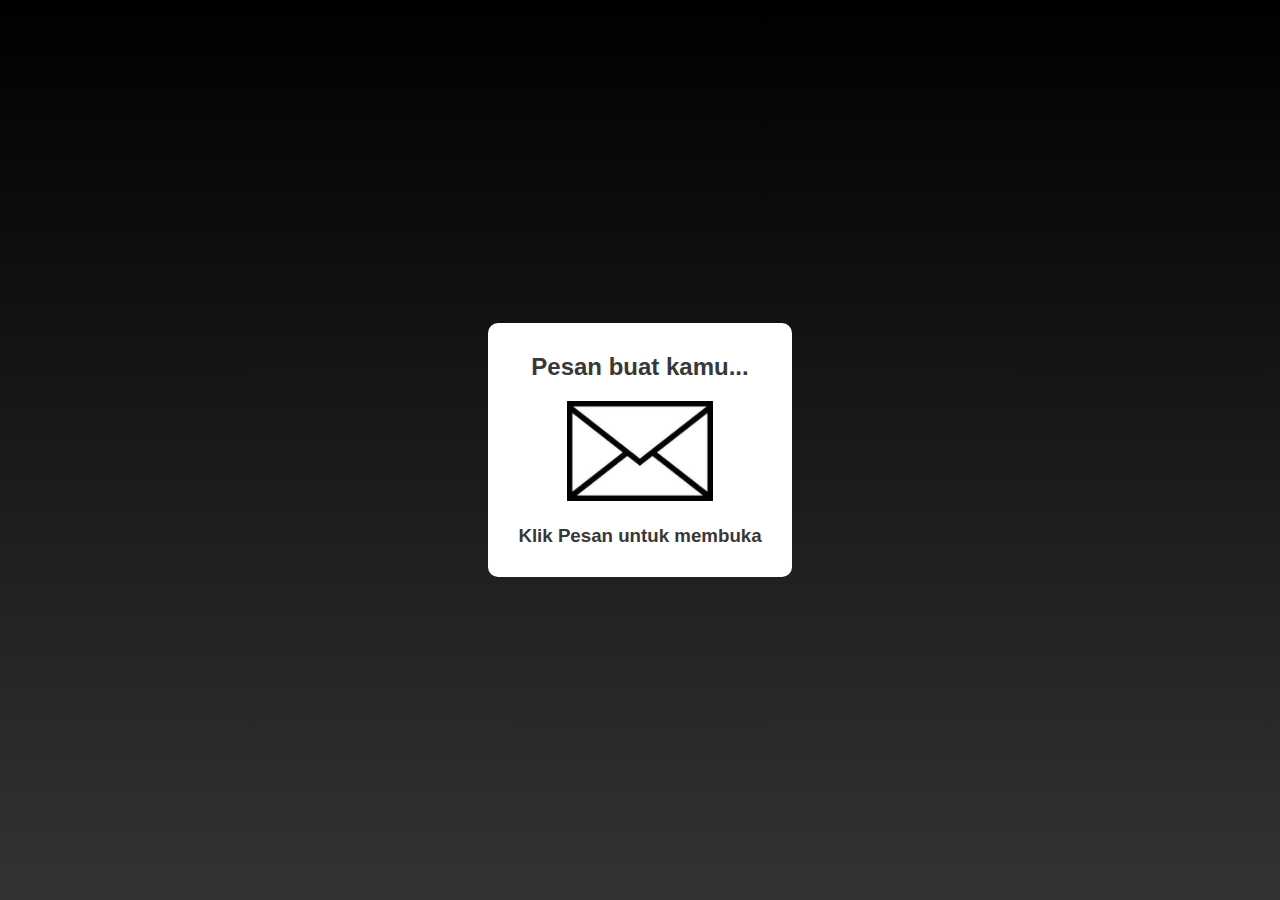
<file: index.html>
<!DOCTYPE html>
<html lang="en">
<head>
    <meta charset="UTF-8">
    <meta http-equiv="X-UA-Compatible" content="IE=edge">
    <meta name="viewport" content="width=device-width, initial-scale=1.0">
    <link rel="stylesheet" href="css/style.css">
    <link rel="icon" href="img/mail.jpeg">
    <title>HBD</title>
</head>
    <body>
        <div class="open">
            <div class="card">
                <h2>Pesan buat kamu...</h2>
                <a href="form1.html">
                <img src="img/mail.jpeg">
                </a>
                <h3>Klik Pesan untuk membuka</h3>
            </div>
        </div>

        <div class="atas" id="atas">
        </div>
    </body>
</html>
</file>
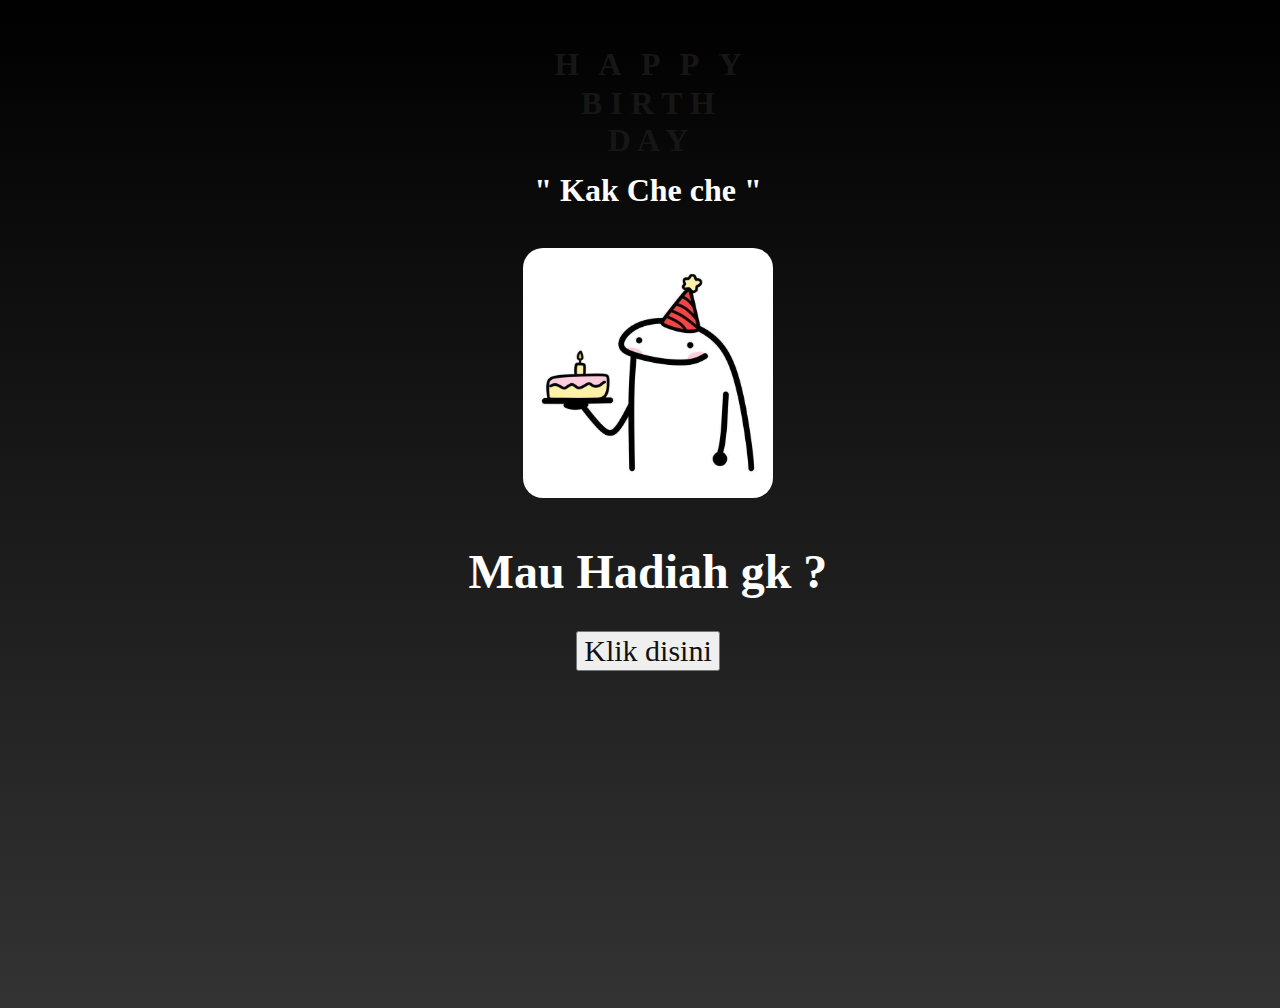
<file: form1.html>
<!DOCTYPE html>
<html lang="en">
<head>
    <meta charset="UTF-8">
    <meta http-equiv="X-UA-Compatible" content="IE=edge">
    <meta name="viewport" content="width=device-width, initial-scale=1.0">
    <link rel="stylesheet" href="css/stylehbd.css">
    <link rel="icon" href="img/mail.jpeg">
    <title>HBD</title>
</head>
<body>
    <div class="greetings">
        <span>H</span>
        <span>A</span>
        <span>P</span>
        <span>P</span>
        <span>Y</span>
    <div class="greetings1">
        <span>B</span>
        <span>I</span>
        <span>R</span>
        <span>T</span>
        <span>H</span>
    </div>
    <div class="greetings2">
        <span>D</span>
        <span>A</span>
        <span>Y</span>
    </div>
    <div class="nama">
        <span>" Kak Che che "</span>
    </div>
    <div class="gambar">
        <picture>

            <img src="img/icon.jpeg" height="250" style="border-radius: 20px;">
            </header>
        </picture>
    </div>
    <div class="description">
        <h1>Mau Hadiah gk ?</h1>
    </div>
    <div class="button">
        <button>
            <a href="hadiah.html">Klik disini
            </a>
        </button>
    </div>

</body>
</html>
</file>
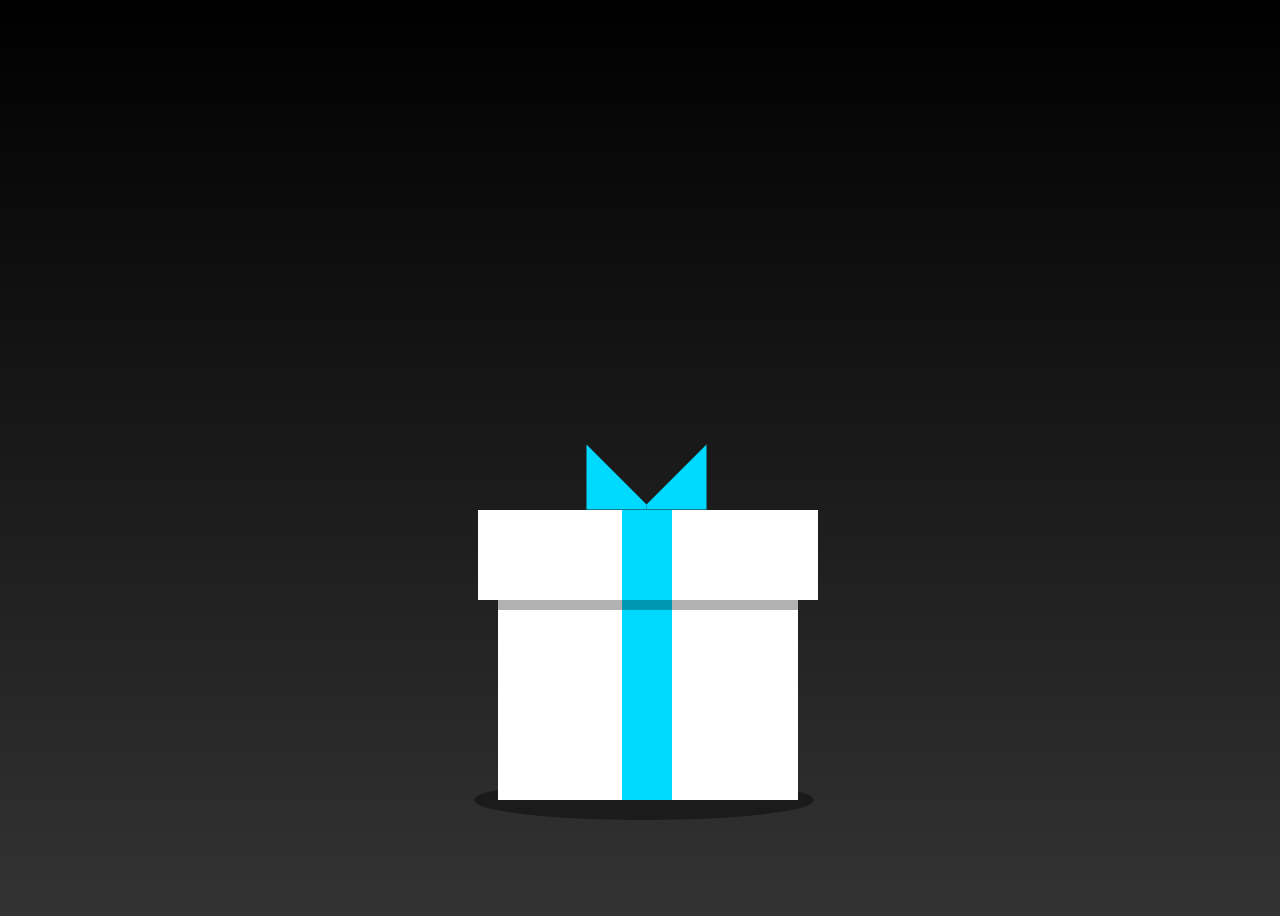
<file: hadiah.html>
<!DOCTYPE html>
<html lang="en">
<head>
    <meta charset="UTF-8">
    <meta http-equiv="X-UA-Compatible" content="IE=edge">
    <meta name="viewport" content="width=device-width, initial-scale=1.0">
    <link rel="stylesheet" href="css/hadiah.css">
    <link rel="icon" href="img/mail.jpeg">
    <title>HBD</title>
</head>
<body>
    <div class="gift-container">
        <div class="shadow"></div>
        <div class="gift-box">
            <div class="click"></div>
        </div>
        <div class="text">
            <h2>Pinjam dulu Seratus</h2>
        </div>
    </div>
    <script src="js/hadiah.js"></script>
</body>
</html>
</file>
<file: css/style.css>
body{
    color: azure;
    width: 100%;
    height: 100vh;
    display: flex;
    flex-direction: column;
    align-items: center;
    justify-content: center;
    background-image: linear-gradient(#000000, #333333);
}
* {
    padding: 0;
    margin: 0;
    font-family: 'poppins', sans-serif;
    color: rgb(56, 56, 56);
}
.open h2 {
    margin-bottom: 20px;
    color: rgb(56, 56, 56);
    text-align: center;
    max-width: 600px;
}
.open .card {
    background-color: white;
    padding: 30px;
    border-radius: 10px;
    box-shadow: 10px, 10px, 30px, rgba(0,0,0,.2);
    text-align: center;
    animation: Bounce 4s ease infinite forwards;
}
@keyframes Bounce {
    0%{
        transform: translateY(-24px);
    }
    50%{
        transform: translateY(0px);
    }
    100%{
        transform: translateY(-24px);
    }
}
.open .card h3 {
    margin-top: 20px;
}
.open .card img {
    height: 100px;
}
</file>
<file: css/stylehbd.css>
* {
    font-family: 'poppins', cursive;
}
body{
    color: rgb(22, 22, 22);
    width: 100%;
    height: 100vh;
    display: flex;
    flex-direction: column;
    background-image: linear-gradient(#000000, #333333);
    margin-bottom: 100px;
}
.greetings{
    font-family: monospace ;
    margin-top: 3%;
    font-size: 2rem;
    font-weight: 900;
    text-align: center;
}
.greetings > span{
    animation: glow 2.5s ease-in-out infinite;
}
@keyframes glow{
    0%, 100%{
        color: #fff;
        text-shadow: 0 0 12px #39c6d6, 0 0 50px #39c6d6, 0 0 100px #39c6d6;
    }
    10%, 90%{
        color: rgb(22, 22, 22);
        text-shadow: none;
    }
}
.greetings > span:nth-child(2){
    animation-delay: .2s ;
}
.greetings > span:nth-child(3){
    animation-delay: .4s ;
}
.greetings > span:nth-child(4){
    animation-delay: .6s;
}
.greetings > span:nth-child(5){
    animation-delay: .8s;
}
.greetings1 > span{
    animation: glow 2.5s ease-in-out infinite;
}
@keyframes glow{
    0%, 100%{
        color: #fff;
        text-shadow: 0 0 12px #39c6d6, 0 0 50px #39c6d6, 0 0 100px #39c6d6;
    }
    10%, 90%{
        color: rgb(22, 22, 22);
        text-shadow: none;
    }
}
.greetings1 > span:nth-child(1){
    animation-delay: 1s ;
}
.greetings1 > span:nth-child(2){
    animation-delay: 1.2s ;
}
.greetings1 > span:nth-child(3){
    animation-delay: 1.4s ;
}
.greetings1 > span:nth-child(4){
    animation-delay: 1.6s;
}
.greetings1 > span:nth-child(5){
    animation-delay: 1.8s;
}
.greetings2 > span{
    animation: glow 2.5s ease-in-out infinite;
}
@keyframes glow{
    0%, 100%{
        color: #fff;
        text-shadow: 0 0 12px #39c6d6, 0 0 50px #39c6d6, 0 0 100px #39c6d6;
    }
    10%, 90%{
        color: rgb(22, 22, 22);
        text-shadow: none;
    }
}
.greetings2 > span:nth-child(1){
    animation-delay: 2s ;
}
.greetings2 > span:nth-child(2){
    animation-delay: 2.2s ;
}
.greetings2 > span:nth-child(3){
    animation-delay: 2.4s ;
}
.greetings2 > span:nth-child(4){
    animation-delay: 2.6s;
}
.greetings2 > span:nth-child(5){
    animation-delay: 2.8s;
}
.nama {
    color: #fff;
    margin-top: 1%;
    font-size: 2rem;
    font-weight: 900;
    text-align: center;
}
.gambar {
    margin-top: 3%;
    box-shadow: 10px, 10px, 30px, rgba(0,0,0,.2);
}
.description{
    color: #fff;
    margin-top: 3%;
    font-size: 1.5rem;
    font-weight: 900;
    margin-bottom: 1%;
    text-align: center;
}

.button a{
    text-decoration: none;
    font-size: 30px;
    color: #111;
}
@media screen and (max-width:574px){
    .greetings{
        display: block;
        font-size: 3rem;
        font-weight: 500;
        text-align: center;
    }
    .description{
        font-size: 1rem;
    }
    
    .button a{
        font-size: .5rem;
    }
}
.open {
    background-image:  linear-gradient(#22d1ee, #3d5af1);
    height: 100vh;
    width: 100vh;
    position: fixed;
    
}
</file>
<file: css/hadiah.css>
* {
    font-family: 'poppins', cursive;
}

body{
    color: azure;
    width: 100%;
    height: 100vh;
    display: flex;
    flex-direction: column;
    background-image: linear-gradient(#000000, #333333);
    align-items: center;
    justify-content: center;
}
.gift-container {
    display: flex;
    justify-content: center;
    align-items: center;
    position: absolute;
    bottom: 20%;
    
}
.gift-container.active{
    animation: Vibration 1s ease forwards;
}
@keyframes Vibration{
    0%{
        transform: scale(1,1);
    }
    25%{
        transform: scale(.95,1.05);
    }
    50%{
        transform: scale(1.1,.9);
    }
    70%{
        transform: scale(.9,1.1);
    }
    100%{
        transform: scale(1,1);
    }

}
.gift-container .gift-box {
    position: absolute;
    height: 200px;
    width: 300px;
    background: #ffffff;
    animation: Bounce 4s ease infinite forwards;
}
@keyframes Bounce {
    0%{
        transform: translateY(-24px);
    }
    50%{
        transform: translateY(0px);
    }
    100%{
        transform: translateY(-24px);
    }
}
.gift-box.active{
    animation: none;
}
.gift-box::before {
    content: '';
    position: absolute;
    width: 50px;
    height: 200px;
    background: #00d9ff;
    left: 124px;
}
.gift-box::after {
    content: '';
    position: absolute;
    box-shadow: inset 0 10px rgb(0,0,0,.3);
    width: 300px;
    height: 200px;
}
.click {
    position: absolute;
    background: #ffffff;
    width: 340px;
    height: 90px;
    top: -90px;
    left: -20px;
    cursor: pointer;
    z-index: 1;
    transition: .5s ease;
}
.click.active{
    transition: 1s;
    transform: translateY(-240px);
}
.click::before {
    content: '';
    position: absolute;
    width: 50px;
    height: 90px;
    background: #00d9ff;
    left: 144px;
    z-index: 2;
}
.click::after {
    content: '';
    position: absolute;
    width: 5px;
    height: 0px;
    border-bottom: 60px solid #00d9ff;
    border-top: 60px solid #00d9ff;
    border-left: 0px solid transparent;
    border-right: 60px solid transparent;
    transform: rotate(-90deg);
    top: -93px;
    left: 136px;
    z-index: 3;
}
.gift-container .shadow {
    content: '';
    position: relative;
    width: 340px;
    height: 40px;
    background: rgba(0,0,0,.4);
    top: 100px;
    border-radius: 50%;
    left: -4px;
    animation: BounceOut 4s ease infinite forwards;
}
.gift-container .shadow.active{
    animation: none;
}
@keyframes BounceOut {
    0%{
        transform: translateY(24px);
        scale: .7;
    }
    50%{
        transform: translateY(0px);
        scale: 1;
    }
    100%{
        transform: translateY(24px);
        scale: .7;
    }
}
.text{
    position: absolute;
    top: 0;
    width: 250px;
    padding: 5px;
    background: #ffffff;
    text-align: center;
    font-size: 15px;
    color: #000000;
    border-radius: 20px;
    z-index: -1;
    /* z-index: ;
    transform: translateY(-240px); */
    transition: .5s ease;
    transition-delay: .5s;
}
.text.active{
    transform: translateY(-240px);
}
.text.active2{
    top: 0;
    transition-delay: .2s;
}
</file>
